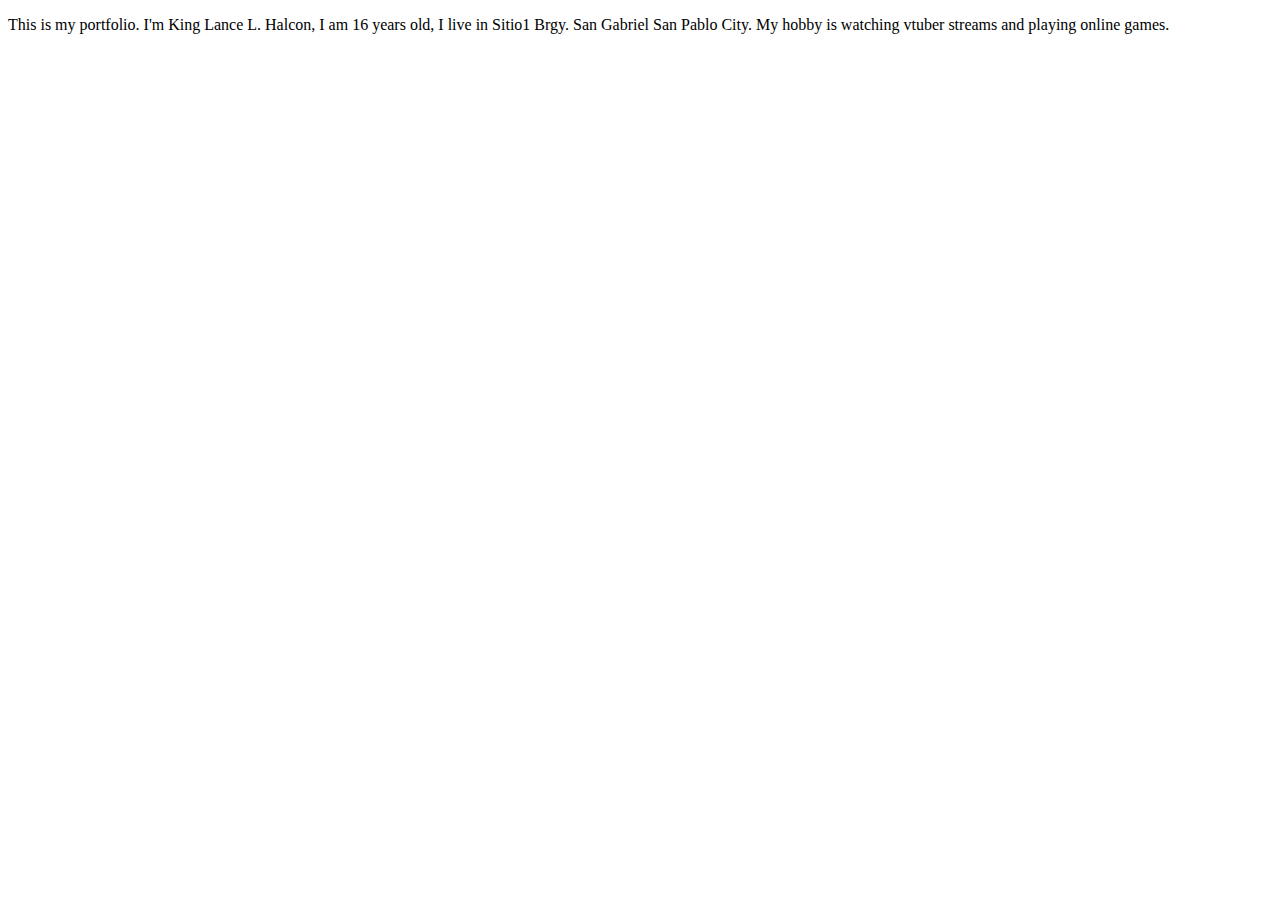
<file: About_me.html>
<!DOCTYPE html>
<html>
<head>
   <title>About Me</title>
</head>
<body>
<p>This is my portfolio. 
I'm King Lance L. Halcon, I am 16 years old, 
I live in Sitio1 Brgy. San Gabriel San 
Pablo City. My hobby is watching vtuber 
streams and playing online games. </p>
</body>
</html>
</file>
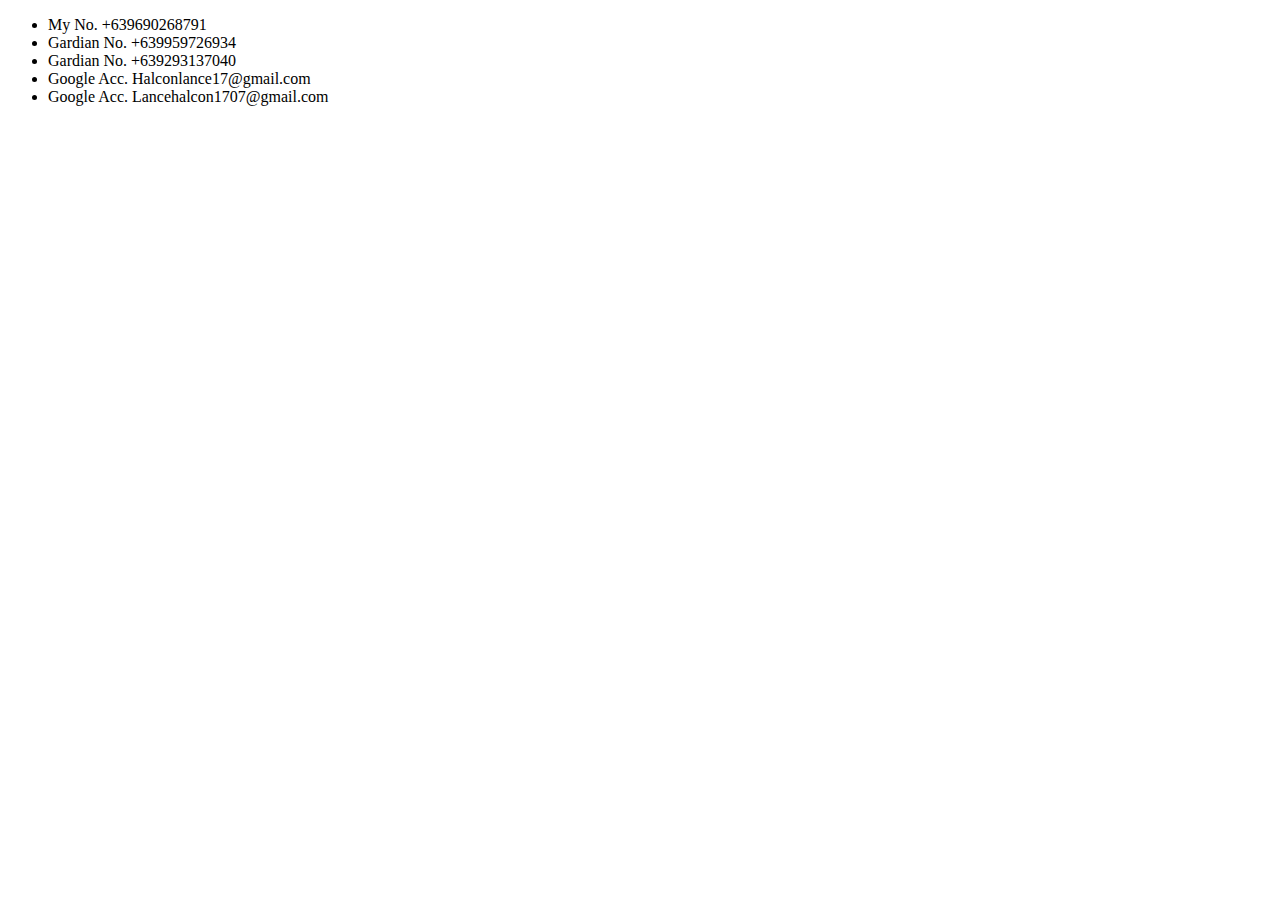
<file: Contact.html>
<!DOCTYPE html>
<html>
<head>
   <title>Contact</title>
</head>
<body>
<ul>
<li> My No. +639690268791</li>
<li> Gardian No. +639959726934</li>
<li> Gardian No. +639293137040</li>
<li> Google Acc. Halconlance17@gmail.com</li>
<li> Google Acc. Lancehalcon1707@gmail.com</li>
</body>
</html>
</file>
